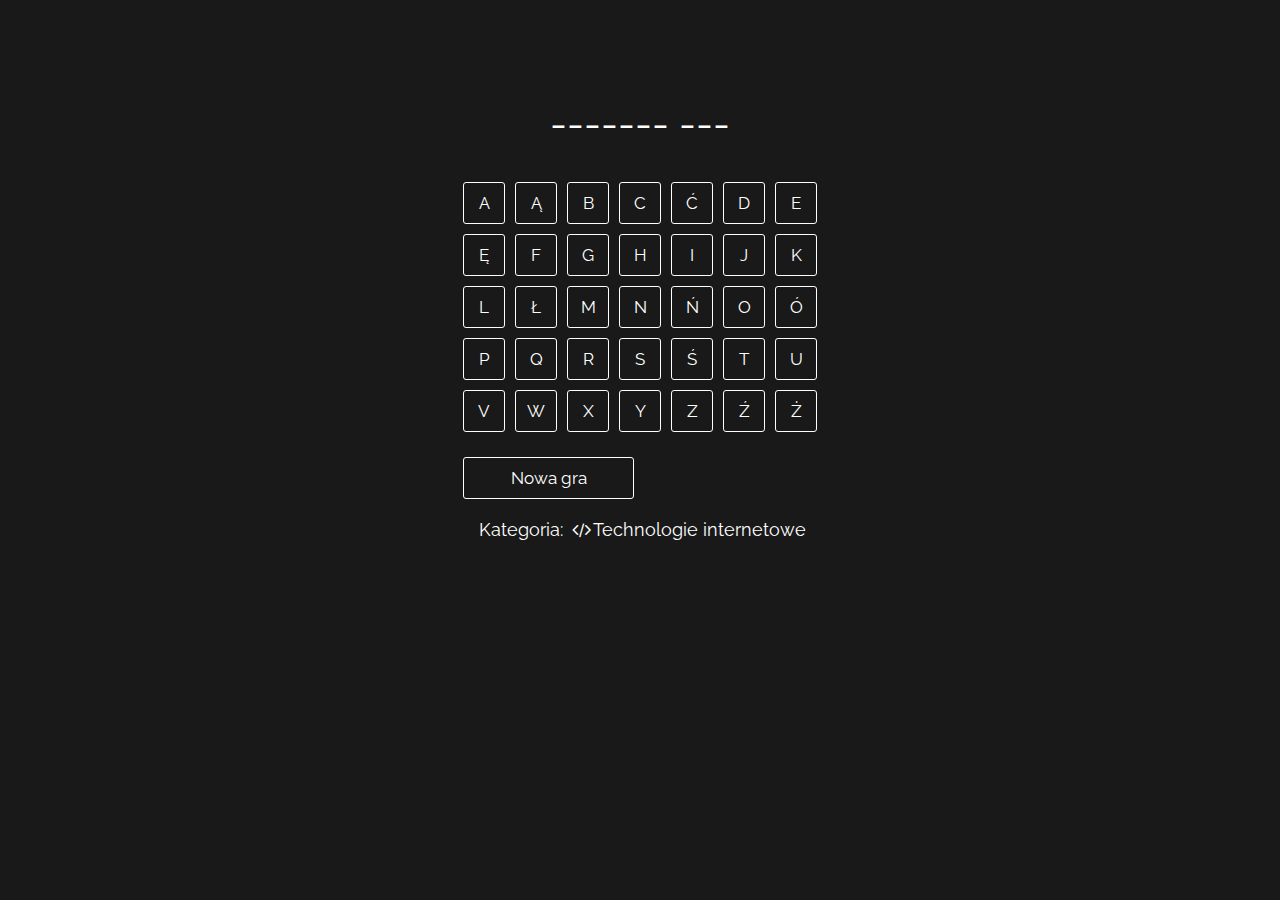
<file: index.html>
<!DOCTYPE html>
<html lang="pl">
<head>
    <meta charset="UTF-8">
    <title>Hangman</title>

    <link rel="stylesheet" href="style.css" />
    <link href="https://fonts.googleapis.com/css?family=Raleway:300,400&amp;subset=latin-ext" rel="stylesheet"/>
    <link rel="stylesheet" href="fontello/css/fontello.css" />

    <script src="game.js"></script>

</head>
<body>


    <div id="rectangle">



    </div>

    <div id="container">

        <div id="alphabet">

        </div>

        <div class="button" onclick="location.reload();">Nowa gra</div>
        <div style="clear: both;"></div>
        <p>Kategoria: <i class="icon-code"></i>Technologie internetowe</p>

    </div>


</body>
</html>
</file>
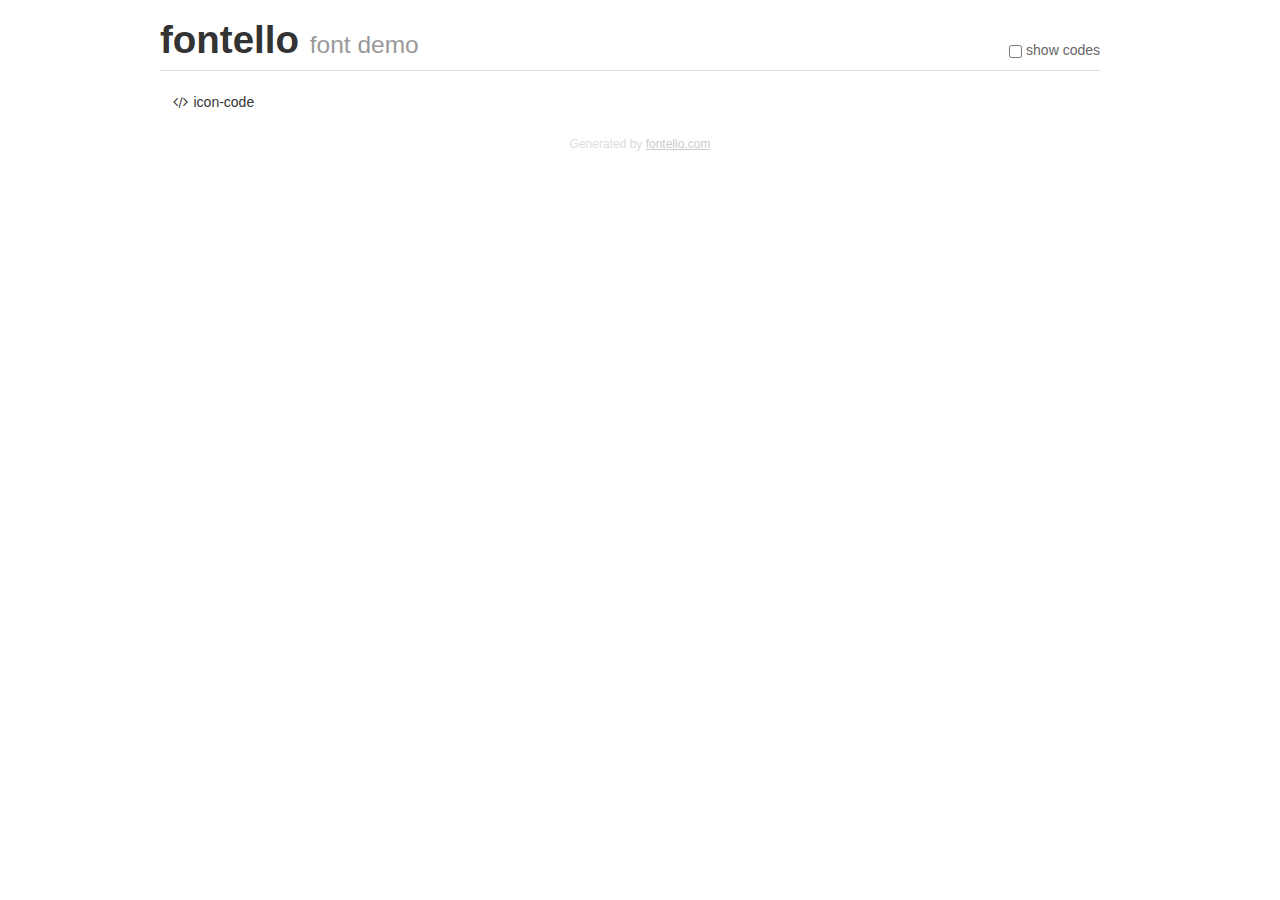
<file: fontello/demo.html>
<!DOCTYPE html>
<html>
  <head><!--[if lt IE 9]><script language="javascript" type="text/javascript" src="//html5shim.googlecode.com/svn/trunk/html5.js"></script><![endif]-->
    <meta charset="UTF-8"><style>/*
 * Bootstrap v2.2.1
 *
 * Copyright 2012 Twitter, Inc
 * Licensed under the Apache License v2.0
 * http://www.apache.org/licenses/LICENSE-2.0
 *
 * Designed and built with all the love in the world @twitter by @mdo and @fat.
 */
.clearfix {
  *zoom: 1;
}
.clearfix:before,
.clearfix:after {
  display: table;
  content: "";
  line-height: 0;
}
.clearfix:after {
  clear: both;
}
html {
  font-size: 100%;
  -webkit-text-size-adjust: 100%;
  -ms-text-size-adjust: 100%;
}
a:focus {
  outline: thin dotted #333;
  outline: 5px auto -webkit-focus-ring-color;
  outline-offset: -2px;
}
a:hover,
a:active {
  outline: 0;
}
button,
input,
select,
textarea {
  margin: 0;
  font-size: 100%;
  vertical-align: middle;
}
button,
input {
  *overflow: visible;
  line-height: normal;
}
button::-moz-focus-inner,
input::-moz-focus-inner {
  padding: 0;
  border: 0;
}
body {
  margin: 0;
  font-family: "Helvetica Neue", Helvetica, Arial, sans-serif;
  font-size: 14px;
  line-height: 20px;
  color: #333;
  background-color: #fff;
}
a {
  color: #08c;
  text-decoration: none;
}
a:hover {
  color: #005580;
  text-decoration: underline;
}
.row {
  margin-left: -20px;
  *zoom: 1;
}
.row:before,
.row:after {
  display: table;
  content: "";
  line-height: 0;
}
.row:after {
  clear: both;
}
[class*="span"] {
  float: left;
  min-height: 1px;
  margin-left: 20px;
}
.container,
.navbar-static-top .container,
.navbar-fixed-top .container,
.navbar-fixed-bottom .container {
  width: 940px;
}
.span12 {
  width: 940px;
}
.span11 {
  width: 860px;
}
.span10 {
  width: 780px;
}
.span9 {
  width: 700px;
}
.span8 {
  width: 620px;
}
.span7 {
  width: 540px;
}
.span6 {
  width: 460px;
}
.span5 {
  width: 380px;
}
.span4 {
  width: 300px;
}
.span3 {
  width: 220px;
}
.span2 {
  width: 140px;
}
.span1 {
  width: 60px;
}
[class*="span"].pull-right,
.row-fluid [class*="span"].pull-right {
  float: right;
}
.container {
  margin-right: auto;
  margin-left: auto;
  *zoom: 1;
}
.container:before,
.container:after {
  display: table;
  content: "";
  line-height: 0;
}
.container:after {
  clear: both;
}
p {
  margin: 0 0 10px;
}
.lead {
  margin-bottom: 20px;
  font-size: 21px;
  font-weight: 200;
  line-height: 30px;
}
small {
  font-size: 85%;
}
h1 {
  margin: 10px 0;
  font-family: inherit;
  font-weight: bold;
  line-height: 20px;
  color: inherit;
  text-rendering: optimizelegibility;
}
h1 small {
  font-weight: normal;
  line-height: 1;
  color: #999;
}
h1 {
  line-height: 40px;
}
h1 {
  font-size: 38.5px;
}
h1 small {
  font-size: 24.5px;
}
body {
  margin-top: 90px;
}
.header {
  position: fixed;
  top: 0;
  left: 50%;
  margin-left: -480px;
  background-color: #fff;
  border-bottom: 1px solid #ddd;
  padding-top: 10px;
  z-index: 10;
}
.footer {
  color: #ddd;
  font-size: 12px;
  text-align: center;
  margin-top: 20px;
}
.footer a {
  color: #ccc;
  text-decoration: underline;
}
.the-icons {
  font-size: 14px;
  line-height: 24px;
}
.switch {
  position: absolute;
  right: 0;
  bottom: 10px;
  color: #666;
}
.switch input {
  margin-right: 0.3em;
}
.codesOn .i-name {
  display: none;
}
.codesOn .i-code {
  display: inline;
}
.i-code {
  display: none;
}
@font-face {
      font-family: 'fontello';
      src: url('./font/fontello.eot?69797067');
      src: url('./font/fontello.eot?69797067#iefix') format('embedded-opentype'),
           url('./font/fontello.woff?69797067') format('woff'),
           url('./font/fontello.ttf?69797067') format('truetype'),
           url('./font/fontello.svg?69797067#fontello') format('svg');
      font-weight: normal;
      font-style: normal;
    }
     
     
    .demo-icon
    {
      font-family: "fontello";
      font-style: normal;
      font-weight: normal;
      speak: none;
     
      display: inline-block;
      text-decoration: inherit;
      width: 1em;
      margin-right: .2em;
      text-align: center;
      /* opacity: .8; */
     
      /* For safety - reset parent styles, that can break glyph codes*/
      font-variant: normal;
      text-transform: none;
     
      /* fix buttons height, for twitter bootstrap */
      line-height: 1em;
     
      /* Animation center compensation - margins should be symmetric */
      /* remove if not needed */
      margin-left: .2em;
     
      /* You can be more comfortable with increased icons size */
      /* font-size: 120%; */
     
      /* Font smoothing. That was taken from TWBS */
      -webkit-font-smoothing: antialiased;
      -moz-osx-font-smoothing: grayscale;
     
      /* Uncomment for 3D effect */
      /* text-shadow: 1px 1px 1px rgba(127, 127, 127, 0.3); */
    }
     </style>
    <link rel="stylesheet" href="css/animation.css"><!--[if IE 7]><link rel="stylesheet" href="css/fontello-ie7.css"><![endif]-->
    <script>
      function toggleCodes(on) {
        var obj = document.getElementById('icons');
      
        if (on) {
          obj.className += ' codesOn';
        } else {
          obj.className = obj.className.replace(' codesOn', '');
        }
      }
      
    </script>
  </head>
  <body>
    <div class="container header">
      <h1>
        fontello
         <small>font demo</small>
      </h1>
      <label class="switch">
        <input type="checkbox" onclick="toggleCodes(this.checked)">show codes
      </label>
    </div>
    <div id="icons" class="container">
      <div class="row">
        <div title="Code: 0xf121" class="the-icons span3"><i class="demo-icon icon-code">&#xf121;</i> <span class="i-name">icon-code</span><span class="i-code">0xf121</span></div>
      </div>
    </div>
    <div class="container footer">Generated by <a href="http://fontello.com">fontello.com</a></div>
  </body>
</html>
</file>
<file: style.css>
body
{
    background-color: #191919;
    margin: 0 !important;
    font-family: 'Raleway', sans-serif;
    color: #fff;
    font-size: 20px;
}

#container
{
    width: 364px;
    margin-right: auto;
    margin-left: auto;
}

#rectangle
{
    width: 1000px;
    margin-right: auto;
    margin-left: auto;
    margin-top: 100px;
    text-align: center;
    font-size: 40px;
}

#alphabet
{
    margin-top: 30px;
    margin-right: auto;
    margin-left: auto;
    text-align: center;
    height: 260px;
}

.letter
{
    width: 30px;
    height: 30px;
    padding: 5px;
    margin: 5px;
    border: 1px solid #fff;
    text-align: center;
    float: left;
    line-height: 180%;
    border-radius: 3px;
    transition: 0.3s;
    font-size: 17px;
}

.letter:hover
{
    cursor: pointer;
    transition: 0.3s;
    background-color: #e0e0e0;
    color: #000;
}

.button
{
    width: 169px;
    height: 40px;
    line-height: 237%;
    font-size: 17px;
    text-align: center;
    border-radius: 3px;
    margin-left: 5px;
    margin-top: 20px;
    float: left;
    border: 1px solid #fff;
    transition: 0.3s;

}

.button:hover
{
    background-color: #e0e0e0;
    color: #000;
    cursor: pointer;
    transition: 0.3s;
}

.success
{
    margin-top: 80px;
    width: 334px;
    padding: 10px;
    background-color: #3bb560;
    border-radius: 3px;
    margin-left: 5px;
    font-size: 18px;
}

p
{
    margin-top: 20px;
    margin-left: 5px;
    font-size: 18px;
    text-align: center;
}
</file>
<file: fontello/css/fontello.css>
@font-face {
  font-family: 'fontello';
  src: url('../font/fontello.eot?1455804');
  src: url('../font/fontello.eot?1455804#iefix') format('embedded-opentype'),
       url('../font/fontello.woff2?1455804') format('woff2'),
       url('../font/fontello.woff?1455804') format('woff'),
       url('../font/fontello.ttf?1455804') format('truetype'),
       url('../font/fontello.svg?1455804#fontello') format('svg');
  font-weight: normal;
  font-style: normal;
}
/* Chrome hack: SVG is rendered more smooth in Windozze. 100% magic, uncomment if you need it. */
/* Note, that will break hinting! In other OS-es font will be not as sharp as it could be */
/*
@media screen and (-webkit-min-device-pixel-ratio:0) {
  @font-face {
    font-family: 'fontello';
    src: url('../font/fontello.svg?1455804#fontello') format('svg');
  }
}
*/
 
 [class^="icon-"]:before, [class*=" icon-"]:before {
  font-family: "fontello";
  font-style: normal;
  font-weight: normal;
  speak: none;
 
  display: inline-block;
  text-decoration: inherit;
  width: 1em;
  margin-right: .2em;
  text-align: center;
  /* opacity: .8; */
 
  /* For safety - reset parent styles, that can break glyph codes*/
  font-variant: normal;
  text-transform: none;
 
  /* fix buttons height, for twitter bootstrap */
  line-height: 1em;
 
  /* Animation center compensation - margins should be symmetric */
  /* remove if not needed */
  margin-left: .2em;
 
  /* you can be more comfortable with increased icons size */
  /* font-size: 120%; */
 
  /* Font smoothing. That was taken from TWBS */
  -webkit-font-smoothing: antialiased;
  -moz-osx-font-smoothing: grayscale;
 
  /* Uncomment for 3D effect */
  /* text-shadow: 1px 1px 1px rgba(127, 127, 127, 0.3); */
}
 
.icon-code:before { content: '\f121'; } /* '' */
</file>
<file: fontello/css/fontello-ie7.css>
[class^="icon-"], [class*=" icon-"] {
  font-family: 'fontello';
  font-style: normal;
  font-weight: normal;
 
  /* fix buttons height */
  line-height: 1em;
 
  /* you can be more comfortable with increased icons size */
  /* font-size: 120%; */
}
 
.icon-code { *zoom: expression( this.runtimeStyle['zoom'] = '1', this.innerHTML = '&#xf121;&nbsp;'); }
</file>
<file: fontello/css/animation.css>
/*
   Animation example, for spinners
*/
.animate-spin {
  -moz-animation: spin 2s infinite linear;
  -o-animation: spin 2s infinite linear;
  -webkit-animation: spin 2s infinite linear;
  animation: spin 2s infinite linear;
  display: inline-block;
}
@-moz-keyframes spin {
  0% {
    -moz-transform: rotate(0deg);
    -o-transform: rotate(0deg);
    -webkit-transform: rotate(0deg);
    transform: rotate(0deg);
  }

  100% {
    -moz-transform: rotate(359deg);
    -o-transform: rotate(359deg);
    -webkit-transform: rotate(359deg);
    transform: rotate(359deg);
  }
}
@-webkit-keyframes spin {
  0% {
    -moz-transform: rotate(0deg);
    -o-transform: rotate(0deg);
    -webkit-transform: rotate(0deg);
    transform: rotate(0deg);
  }

  100% {
    -moz-transform: rotate(359deg);
    -o-transform: rotate(359deg);
    -webkit-transform: rotate(359deg);
    transform: rotate(359deg);
  }
}
@-o-keyframes spin {
  0% {
    -moz-transform: rotate(0deg);
    -o-transform: rotate(0deg);
    -webkit-transform: rotate(0deg);
    transform: rotate(0deg);
  }

  100% {
    -moz-transform: rotate(359deg);
    -o-transform: rotate(359deg);
    -webkit-transform: rotate(359deg);
    transform: rotate(359deg);
  }
}
@-ms-keyframes spin {
  0% {
    -moz-transform: rotate(0deg);
    -o-transform: rotate(0deg);
    -webkit-transform: rotate(0deg);
    transform: rotate(0deg);
  }

  100% {
    -moz-transform: rotate(359deg);
    -o-transform: rotate(359deg);
    -webkit-transform: rotate(359deg);
    transform: rotate(359deg);
  }
}
@keyframes spin {
  0% {
    -moz-transform: rotate(0deg);
    -o-transform: rotate(0deg);
    -webkit-transform: rotate(0deg);
    transform: rotate(0deg);
  }

  100% {
    -moz-transform: rotate(359deg);
    -o-transform: rotate(359deg);
    -webkit-transform: rotate(359deg);
    transform: rotate(359deg);
  }
}
</file>
